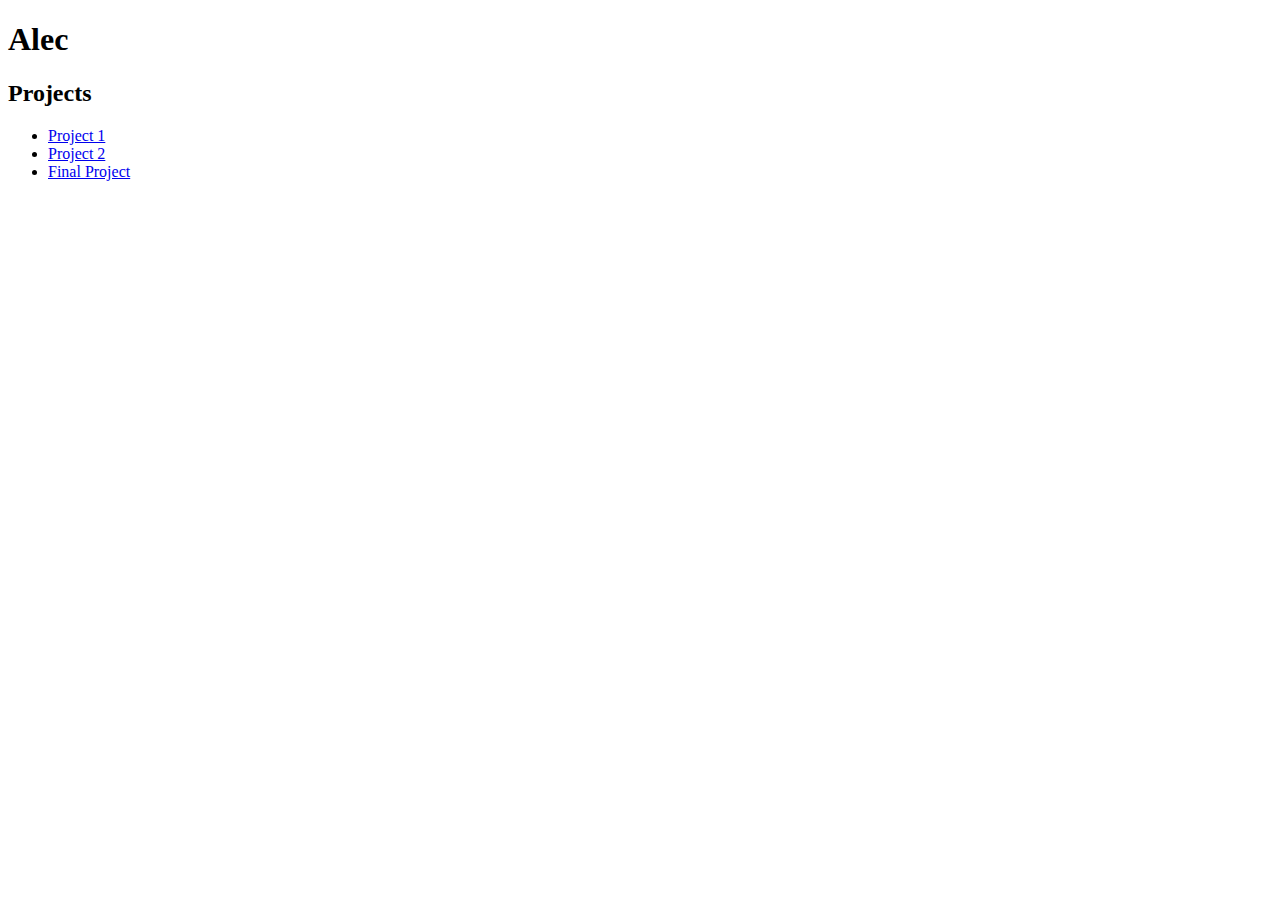
<file: index.html>
<!DOCTYPE html>
<html>

<head>
	<meta name="viewport" content="width=device-width, initial-scale=1">
	<title>Web Programming | STUDENT NAME | Projects</title>
</head>

<body>

	<h1>Alec</h1>

	<h2>Projects</h2>

	<ul>
		<li><a href="project1">Project 1</a></li>
		<li><a href="project2">Project 2</a></li>
		<li><a href="project3">Final Project</a></li>
	</ul>

</body>

</html>
</file>
